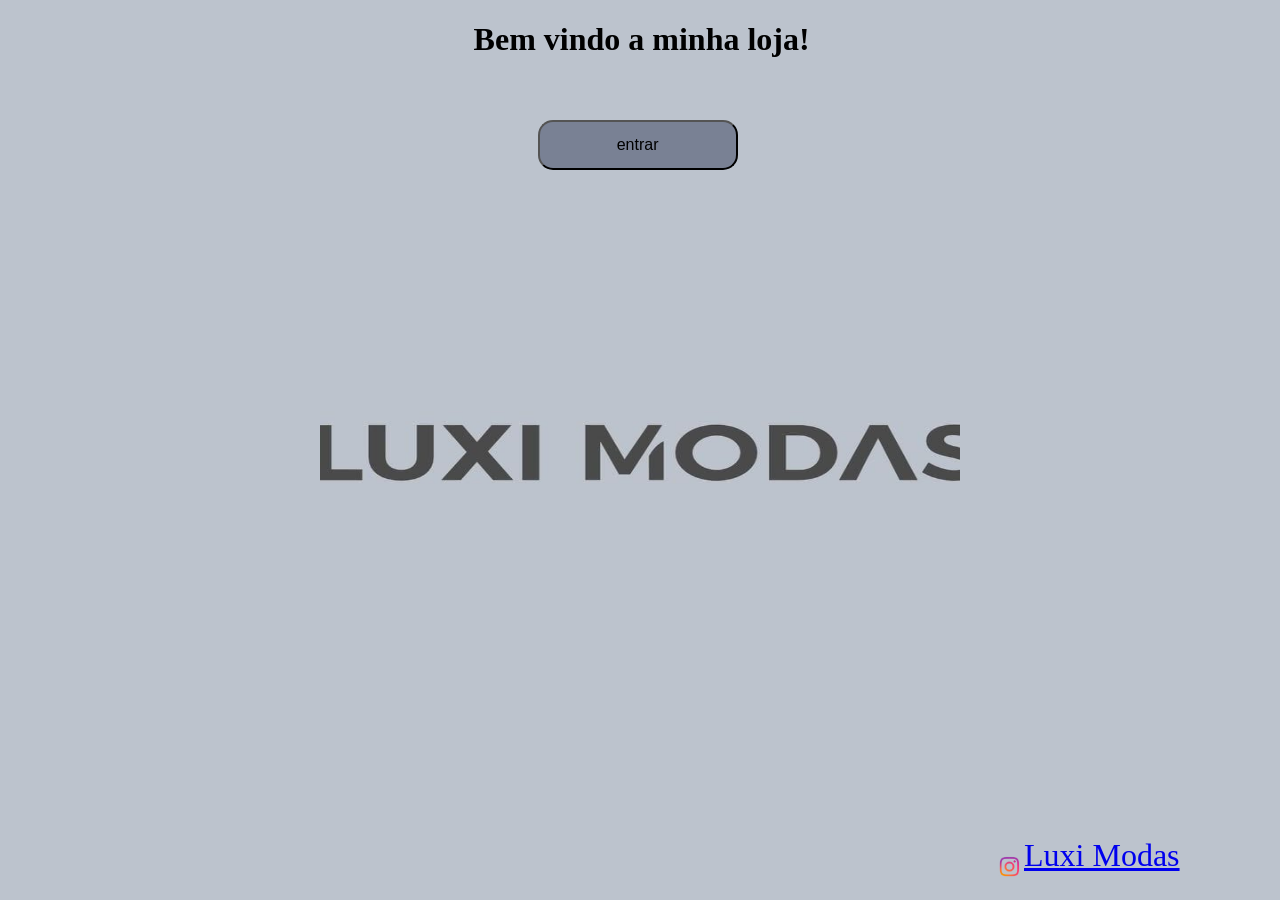
<file: index.html>
<!DOCTYPE html>
<html lang="en">
<head>
    <meta charset="UTF-8">
    <meta name="viewport" content="width=device-width, initial-scale=1.0">
    <title>luxi modas</title>
    <link rel="stylesheet" href="style.css">
    <link rel="icon" href="logoloja.jpeg" type="image/x-icon">
</head>
<body>
    <div class="container">
    <div class="tit">
    <h1>Bem vindo a minha loja!</h1>
    </div>
    <div class="but">
        <button class="botaochat" onclick="abrirLink()">entrar</button>

        <a href="https://www.instagram.com/luximodas_?utm_source=ig_web_button_share_sheet&igsh=ZDNlZDc0MzIxNw==" class="insta">Luxi Modas</a>
        <img src="logoinstaf.jpeg" class="logoinsta">
        
        <script>
            // Função para redirecionar para outra página
            function abrirLink() {
                // Substitua 'pagina-destino.html' pelo caminho da página para a qual deseja redirecionar
                window.location.href = 'pagelogin.html';
            }
        </script>
        
</body>
</html>
</file>
<file: style.css>
html, body {
    height: 100%;
    margin: 0; 
    background-color: rgb( 188, 195, 205);
    overflow: hidden;
}
body {
    background-image: url('logoloja.jpeg');
    background-size: 50% 50%;  
    background-position: center center;  
    background-repeat: no-repeat; 
}
.insta 
{
   position: fixed;
   top: 93%;
   left: 80%;
   width: 30%;
   height: 300%;
   font-size: 200%;
}
.container
    {
        display: flex;
       
        width: 100%;
        height: 20%; 
        }
.but
{
    position: fixed;
    top: 120px;
    left: 42%;
}
.tit
{
    position: fixed;
    left: 37%;
}
.botaochat
{
background-color: rgb(121, 129, 148);
width: 200px; 
height: 50px; 
padding: 10px 20px; 
font-size: 16px; 
border-radius: 15px;
}
.logoinsta
{
    position: fixed;
    top: 95%;
    left: 78%;
    height: 23px;
    width: 23px;
}
</file>
